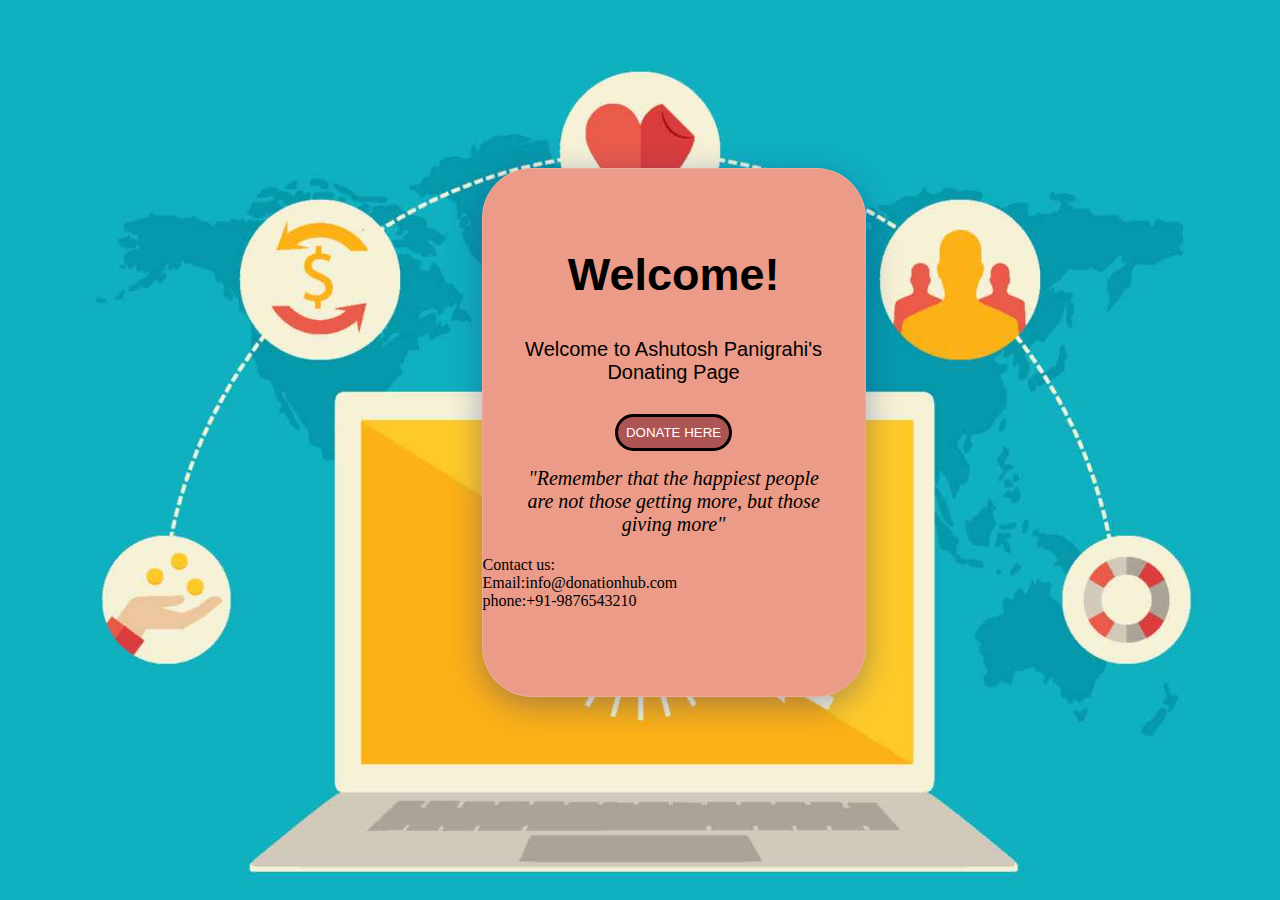
<file: index.html>
<!DOCTYPE html>
<html>
<head>
    <meta charset="UTF-8">
    <title>Homepage</title>
    <link rel="stylesheet" href="style.css">
    
</head>
<body>
   
    
    
    <div class="whole">
        <div class="heading">
            <h2>Welcome!</h2>
        </div>
        <div class="mssg">
            <p> Welcome to Ashutosh Panigrahi's Donating Page</p>
        </div>
        <div class="btn">
            <a href="details.html" ><button type="button">DONATE HERE</button></a>
            <blockquote><em style="font-size: 20px;"> "Remember that the happiest people are not those getting more, but those giving more"</em></blockquote>
        </div class="contact">
        <p>Contact us:<br>
            Email:info@donationhub.com<br>
            phone:+91-9876543210<br>
        </p>
    </div>   
    
</body>
</html>
</file>
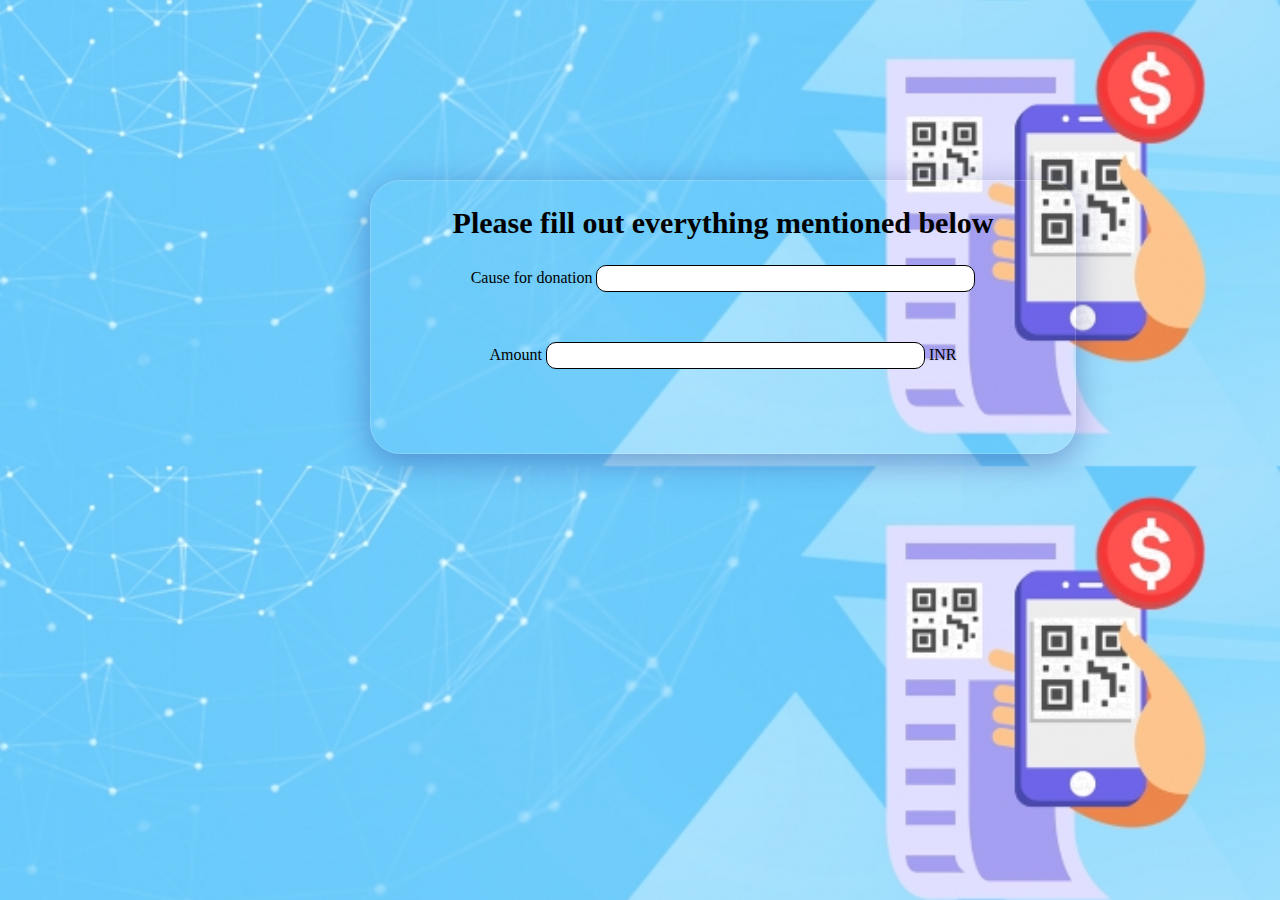
<file: details.html>
<!DOCTYPE html>
<html>
<head>
    <meta charset="UTF-8">
    <title>Personal Details</title>
    <link rel="stylesheet" href="./details.css">
</head>
<body>
        <div class="heading">
            <h2>Please fill out everything mentioned below</h2>
        </div>
<div id="smart-button-container">
    <div style="text-align: center"><label for="description">Cause for donation </label><input type="text" name="descriptionInput" id="description" maxlength="127" value=""></div>
      <p id="descriptionError" style="visibility: hidden; color:red; text-align: center;">Please enter a description</p>
    <div style="text-align: center"><label for="amount">Amount </label><input name
="amountInput" type="number" id="amount" value="" ><span> INR </span></div>
      <p id="priceLabelError" style="visibility: hidden; color:red; text-align: center;">Please enter a price</p>
    <div id="invoiceidDiv" style="text-align: center; display: none;"><label for="invoiceid"> </label><input name="invoiceid" maxlength="127" type="text" id="invoiceid" value="" ></div>
      <p id="invoiceidError" style="visibility: hidden; color:red; text-align: center;">Please enter an Invoice ID</p>
    <div style="text-align: center; margin-top: 0.625rem;" id="paypal-button-container"></div>
  </div>
  
  <script src="https://www.paypal.com/sdk/js?client-id=AVCsGN2iL0JJFuo1Vu5TNVMJPCbCRQG1iIjVxvuvNFmRJnxyKg9xpVsx_ZcUrdZU-fDy28LJD1GSlS5v&currency=USD" data-sdk-integration-source="button-factory"></script>
  <script src="./main.js"></script>
  
</body>
</html>
</file>
<file: style.css>
html{
    background-image:url("./background1.jpeg");
    background-size:cover ;
    background-repeat: no-repeat;
    width:100%;
}
.heading{
    font-family:'Segoe UI', Tahoma,  Verdana, sans-serif, cursive;
    text-align:center;
    font-size:30px;
}
.heading h2{
    margin-top:5%;
    margin-top:10px;
    text-align: center;
}
.mssg{
    font-family:'Franklin Gothic Medium', 'Arial Narrow', Arial, sans-serif, cursive;
    text-align:center;
    margin-bottom:30px;
    font-size: 20px;    
}
button:hover{
    background-color:pink;
    color: #000;
    font-weight: bold;
}
button{
    background-color: rgb(173, 84, 84);
    font-weight:lighter;
    color: white;
    border-radius: 50px;
    padding:8px;
    border:3px solid black;
   

}
.contact{
    font-size: cursive;
}
.btn{
    margin:0;
    position:relative;
    top:100%;
    margin-bottom:20px;
    text-align: center;
}
.whole{
    box-shadow: 0 8px 32px 0 rgba( 31, 38, 135, 0.37 );
    background-color: rgb(235, 155, 135);
    border-radius: 50px;
    border: 1px solid rgba( 255, 255, 255, 0.18 );   
    position:absolute;
    left:40%;
    padding: 70px 0;
}
body{
    position: absolute;
    padding: 160px 0;
    left:17%;
    width:50%;
}
</file>
<file: details.css>
body{
    background-image:url("./background2.jpg");
    background-size:cover;
    text-align:center;
}
body{
    box-shadow: 0 8px 32px 0 rgba( 31, 38, 135, 0.37 );
    
    border-radius:30px;
    border: 1px solid rgba( 254, 254, 254, 0.18 );
    width:55%;
    position:absolute;
    margin-top:180px;
    margin-left:370px;
    align-items:center;
}
.heading{
    text-align:center;
    font-family:"Brush Script MT", cursive;
    font-size: 20px;
    
}
.mssg{
    margin-left: 100px;
    margin-bottom:30px;
    font-family:"Brush Script MT", cursive;
    font-size: 20px;
}
input{
    border-radius: 10px;
    border: 1px solid black;
    padding: 5px 100px;
}
button{
    border-radius: 50px;
}
.btn{
    position:relative;
    left:28%;
    margin-bottom:20px;
    margin-top:20px;
}
button:hover{
    background-color:rgb(96, 23, 231);
}
#smart-button-container input:hover{
    background-color:rgb(255, 231, 231);
}
</file>
